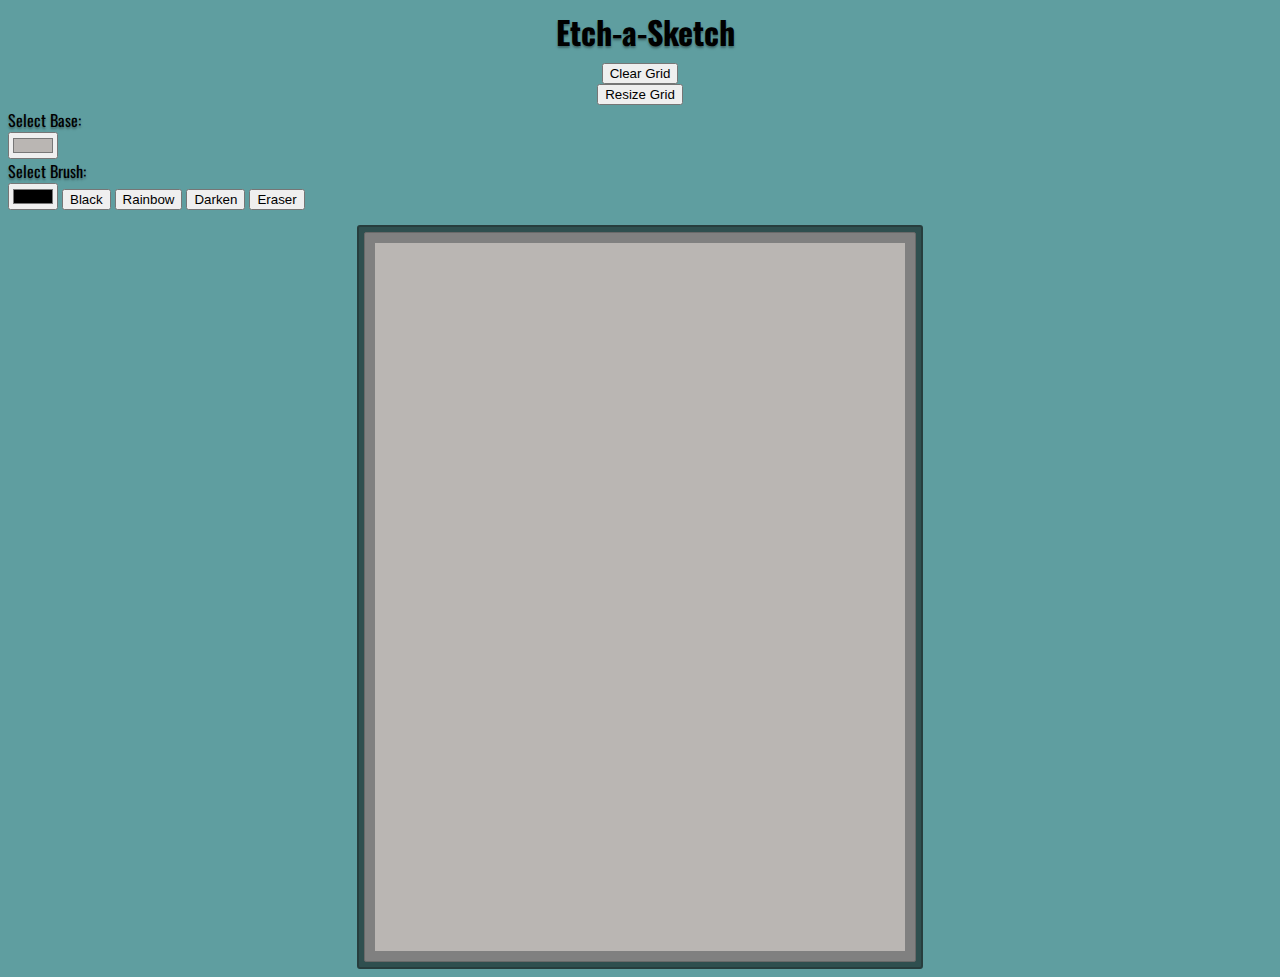
<file: es-index.html>
<!DOCTYPE html>
<html>

<head>
    <title>Etch-a-Sketch</title>
    <meta charset="UTF-8" />
    <link href="https://fonts.googleapis.com/css2?family=Oswald&display=swap" rel="stylesheet">
    <link rel='stylesheet' href='es-styles.css'>
</head>

<body>
    <h1>Etch-a-Sketch</h1>
    <div id='wrapper'>
        <div id='btn-container'>
            <button id='reset-btn'>Clear Grid</button>
            <button id='resize-btn'>Resize Grid</button>
        </div>
        <div id='base-color-btn'>
            <div>Select Base: </div>
            <input class='color-select' id='base-color' type='color' value='#bab6b3'>
        </div>
        <div id='brush-container'>
            <div>Select Brush: </div>
            <input class='color-select' id='color-picker' type='color'>
            <button id='black-btn'>Black</button>
            <button id='rainbow-btn'>Rainbow</button>
            <button id='darken-btn'>Darken</button>
            <button id='eraser-btn'>Eraser</button>
        </div>
        <div id='game-background'>
            <div id='game-container'></div>
        </div>
    </div>
    <script src="es-scripts.js"></script>
</body>

</html>
</file>
<file: es-styles.css>
html {
    background-color: cadetblue;
    font-family: 'Oswald', sans-serif;
    text-shadow: 0 0.14em 0.14em rgba(0,0,0,0.35);
}

body {
    background-color: cadetblue;
}

h1 {
    margin: 3px auto 8px 10px;
    font-size: 2em;
    text-align: center;
}

#wrapper {
    background-color: cadetblue;
}

#btn-container {
    display: flex;
    flex-direction: column;
    flex-wrap: wrap;
    align-items: center;
    margin: 3px;
}

#base-color-div {
    margin-right: 6px;
    margin-left: 6px;
    display: flex;
    flex-direction: column;
    align-items: center;
}

#brush-color-div {
    margin-right: 10px;
    margin-left: 6px;
    display: flex;
    flex-direction: column;
    align-items: center;
}

.btn {
    margin-top: 3px;
    margin-bottom: 5px;
}
 
#game-background {
    margin: 15px auto 0;
    padding: 5px;
    background-color: darkslategray;
    border: 2px solid rgb(39, 61, 61);
    border-radius: 3px;
    width: fit-content;
    width: -moz-fit-content;
}

#game-container {
    background-color: grey;
    display: grid;
    justify-content: center;
    align-content: center;
    padding: 10px;
    border: 1px solid dimgray;
    border-radius: 2px;
    width: fit-content;
    width: -moz-fit-content;
}

.shaking {
    animation: shake 1.0s;
    animation-iteration-count: 1;
}

@keyframes shake {
    0% { transform: translate(1px, 1px) rotate(0deg); }
    10% { transform: translate(-1px, -2px) rotate(-1deg); }
    20% { transform: translate(-3px, 0px) rotate(1deg); }
    30% { transform: translate(3px, 2px) rotate(0deg); }
    40% { transform: translate(1px, -1px) rotate(1deg); }
    50% { transform: translate(-1px, 2px) rotate(-1deg); }
    60% { transform: translate(-3px, 1px) rotate(0deg); }
    70% { transform: translate(3px, 1px) rotate(-1deg); }
    80% { transform: translate(-1px, -1px) rotate(1deg); }
    90% { transform: translate(1px, 2px) rotate(0deg); }
    100% { transform: translate(1px, -2px) rotate(-1deg); }
  }
</file>
